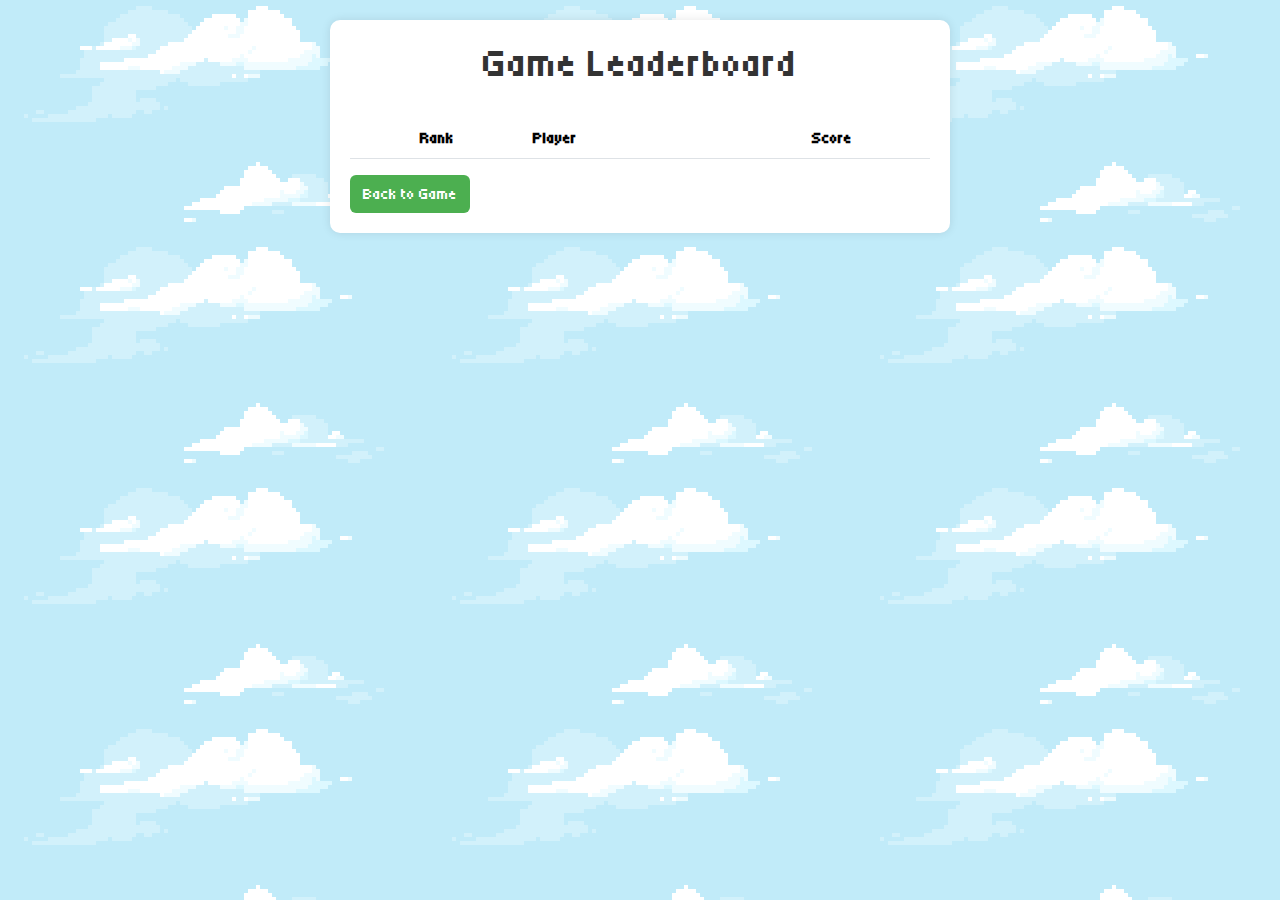
<file: leaderboard.html>
<!DOCTYPE html>
<html lang="en">

<head>
    <meta charset="UTF-8">
    <meta name="viewport" content="width=device-width, initial-scale=1.0">
    <title>Leaderboard</title>

    <link href="https://cdn.jsdelivr.net/npm/bootstrap@5.3.0/dist/css/bootstrap.min.css" rel="stylesheet">

    <link rel="stylesheet" href="https://cdn.datatables.net/1.13.6/css/dataTables.bootstrap5.min.css">
    <link rel="stylesheet" href="styles.css">
    <style>
        body {
            padding: 20px;
            background-color: #f5f5f5;
        }

        .container {
            background-color: white;
            border-radius: 10px;
            padding: 20px;
            box-shadow: 0 0 10px rgba(0, 0, 0, 0.1);
            width: 50%;
        }

        h1 {
            text-align: center;
            margin-bottom: 30px;
            color: #333;
        }

        .table-responsive {
            margin-top: 20px;
        }

        .rank-column {
            text-align: center;
        }


        .score-column {
            text-align: center;
        }
    </style>
</head>

<body>
    <div class="container">
        <h1>Game Leaderboard</h1>

        <div class="table-responsive">
            <table id="leaderboardTable" class="table table-striped table-hover">
                <thead>
                    <tr>
                        <th class="rank-column">Rank</th>
                        <th class="username-column">Player</th>
                        <th class="score-column">Score</th>
                    </tr>
                </thead>
                <tbody>
                </tbody>
            </table>
        </div>
        <button class="btn btn-green" onclick="window.location.href = 'index.html'">Back to Game</button>
    </div>

    <script src="https://code.jquery.com/jquery-3.6.0.min.js"></script>
    <script src="https://cdn.jsdelivr.net/npm/bootstrap@5.3.0/dist/js/bootstrap.bundle.min.js"></script>
    <script src="https://cdn.datatables.net/1.13.6/js/jquery.dataTables.min.js"></script>
    <script src="https://cdn.datatables.net/1.13.6/js/dataTables.bootstrap5.min.js"></script>
    <script src="scripts/post.js"></script>

    <script>
        $(document).ready(function () {
            const leaderboardTable = $('#leaderboardTable').DataTable({
                paging: true,
                searching: true,
                ordering: true,
                info: true,
                pageLength: 10,
                lengthMenu: [5, 10, 25, 50, 100],
                order: [[2, 'desc']],
                columnDefs: [
                    { targets: 0, searchable: false },
                    { targets: 2, className: 'text-end' }
                ]
            });

            async function initializeLeaderboard() {
                const leaderboardData = await loadAllLeaderboard();

                if (leaderboardData && leaderboardData.length > 0) {
                    leaderboardTable.clear();

                    leaderboardData.forEach((player, index) => {
                        leaderboardTable.row.add([
                            index + 1,
                            player.username,
                            player.score
                        ]);
                    });

                    leaderboardTable.draw();
                } else {
                    console.error("Failed to load leaderboard data");
                }
            }
            initializeLeaderboard();
        });
    </script>
</body>

</html>
</file>
<file: styles.css>
@import url("https://fonts.googleapis.com/css2?family=Noto+Sans+Thai:wght@100..900&family=Pixelify+Sans:wght@400..700&family=Tiny5&display=swap");

.tiny5-regular {
  font-family: "Tiny5", sans-serif;
  font-weight: 400;
  font-style: normal;
}

body {
  overflow: hidden;
  margin: 0;
  font-family: "Tiny5", sans-serif;
  font-weight: 400;
  font-style: normal;
  background-image: url(./img/background.gif);
}

span.menu-spacer {
  border-left: 5px solid #000900;
  border-radius: 5px;
}

.city-display {
  justify-content: center;
  display: flex;
  height: 650px;
  background: azure;
  width: 65%;
  justify-self: center;
  border-radius: 15px;
  padding: 15px;
}

#menu-area {
  display: flex;
  flex-direction: column;
  position: fixed;
  bottom: 0;
  left: 50%;
  transform: translateX(-50%);
  padding: 15px;
  max-width: 100%;
  align-items: center;
  background-color: rgb(211 136 35 / 90%);
  border-top-left-radius: 10px;
  border-top-right-radius: 10px;
}

.resource-container {
  display: flex;
  gap: 10px;
  margin-bottom: 10px;
  justify-content: center;
}

.resource {
  min-width: 150px;
}

#bottom-menu {
  display: flex;
  flex-wrap: wrap;
  gap: 5px;
}

.menu-btn {
  margin: 2px;
  border-radius: 5%;
  border: black;
  background: #deb887;
  font-size: 1rem;
}

.menu-btn:hover {
  background-color: #d8a86a;
  transition: all 0.3s ease;
  transform: scale(1.05);
}

.resource-bar {
  width: 100%;
  background-color: #e0e0e0;
  border-radius: 4px;
  margin-bottom: 5px;
  position: relative;
  height: 2rem;
  transition: width 0.3s ease-out;
}

.resource-level {
  height: 100%;
  background-color: #4caf50;
  border-radius: 4px;
  transition: background-color 0.3s ease;
  transition: width 0.3s ease-out;
}

.resource-level.critical {
  background-color: #f44336;
}

.resource-level.warning {
  background-color: #ffc107;
}

.resource-level.moderate {
  background-color: #2196f3;
}

.resource-level.good {
  background-color: #4caf50;
}

.resource p {
  margin: 0;
  text-align: center;
}

.resource-bar-text {
  position: absolute;
  top: 0;
  left: 0;
  width: 100%;
  height: 100%;
  display: flex;
  align-items: center;
  justify-content: center;
  color: #000;
  font-weight: bold;
  font-size: 1.2rem;
  z-index: 1;
  text-shadow: 0px 0px 2px #fff;
}

.modal-body-research {
  padding: 15px;
}

.fa-solid.fa-circle-xmark {
  color: red;
  font-size: 30px;
}

.fa-solid.fa-circle-xmark:hover {
  color: darkred;
  transition: all 0.3s ease;
  transform: scale(1.05);
}

.btn-green {
  background-color: #4caf50;
  color: white;
}

.btn-green:hover {
  background-color: #45a049;
  transition: all 0.3s ease;
  transform: scale(1.05);
}

.btn-primary:hover {
  background-color: #2f49e0;
  transition: all 0.3s ease;
  transform: scale(1.05);
}

.btn-red {
  background-color: #f44336;
  color: white;
}

.btn-yellow {
  background-color: #ffeb3b;
  color: black;
}

.btn-yellow:hover {
  background-color: #f1c40f;
  transition: all 0.3s ease;
  transform: scale(1.05);
}

.btn-red:hover {
  background-color: #d32f2f;
  transition: all 0.3s ease;
  transform: scale(1.05);
}

table {
  border-collapse: collapse;
  width: 100%;
}

td {
  border: 1px solid #cccccca4;
  padding: 5px;
  width: fit-content;
  height: fit-content;
  text-align: center;
  background-color: #f0f0f03b;
}

td:hover {
  background-color: #ddd;
}

.modal {
  transition: transform 0.3s ease-out, opacity 0.3s ease-out;
  transform: translateY(50px);
  opacity: 0;
}

.modal.show {
  transform: translateY(0);
  opacity: 1;
}

.td {
  background-image: url(/img/House.png) no-repeat center center;
}

img.city {
  width: 40%;
  opacity: 1 !important;
}

.leaderboard {
  position: absolute;
  top: 0;
  right: 0;
  padding: 15px;
  font-size: 1.5rem;
  width: fit-content;
}

.leaderboard h1 {
  font-size: 3.5rem;
}


.leaderboard .first i.fa-crown {
  color: gold;
}

.leaderboard .second i.fa-crown {
  color: silver;
}

a {
  text-decoration: none;
}

a:hover {
  text-decoration: none;
  color: #000;
}
</file>
